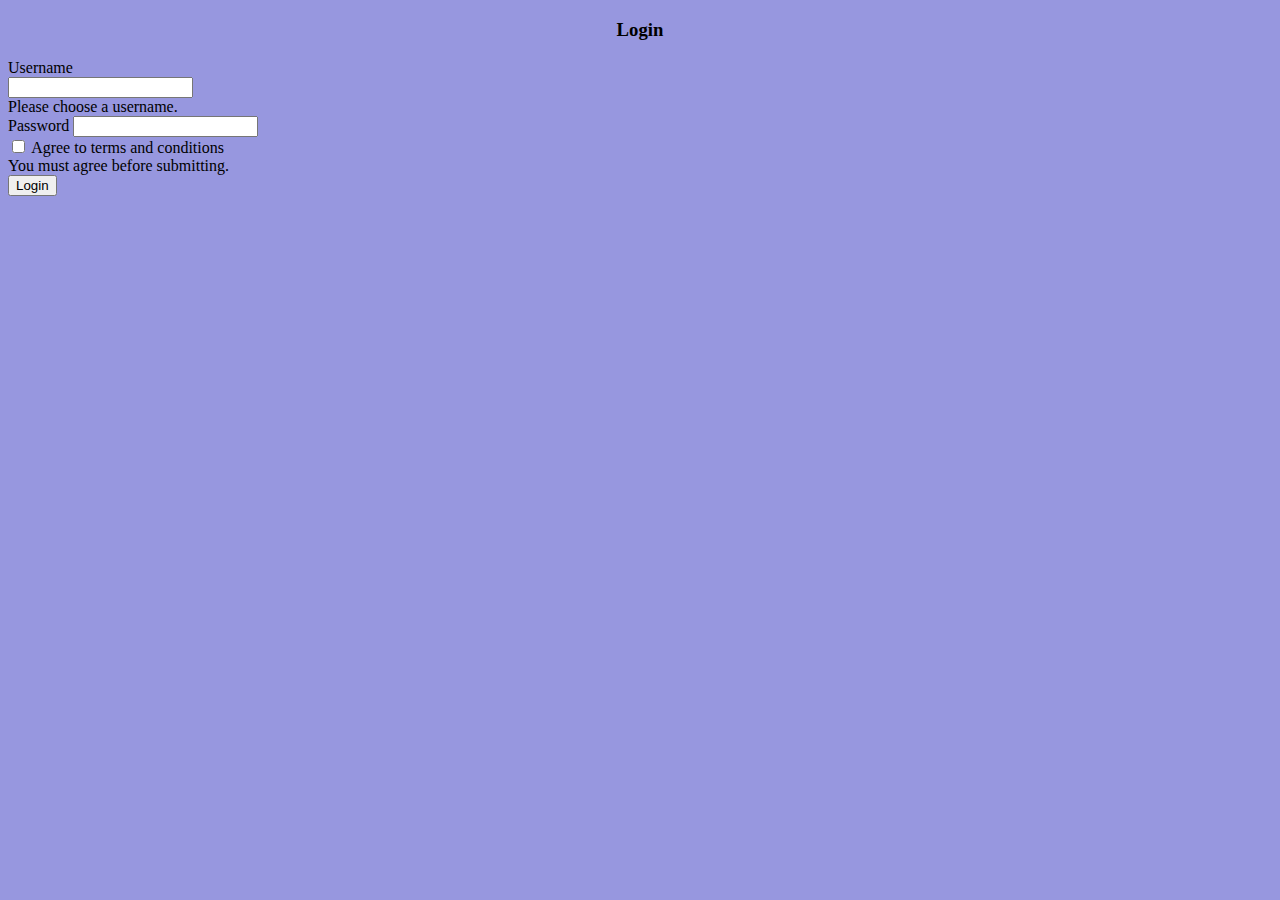
<file: login.html>
<!DOCTYPE html>
<html lang="en">
<head>
    <meta charset="UTF-8">
    <meta name="viewport" content="width=device-width, initial-scale=1.0">
    <title>Login Page</title>
    <link href="https://cdn.jsdelivr.net/npm/bootstrap@5.3.0/dist/css/bootstrap.min.css" rel="stylesheet" integrity="sha384-9ndCyUaIbzAi2FUVXJi0CjmCapSmO7SnpJef0486qhLnuZ2cdeRhO02iuK6FUUVM" crossorigin="anonymous">
</head>
<body style="background-color: rgba(82, 82, 201, 0.6);">


    <div class="container">
        <div class="row bg-warning mt-5">
            <div class="col-2"></div>
            
            <form class="row col-12 g-2 needs-validation" novalidate>
                <h3 style="text-align: center;">Login</h3>
                <div class="col-md-4">
                    <label for="validationCustomUsername" class="form-label">Username</label>
                    <div class="input-group has-validation">
                      <!-- <span class="input-group-text" id="inputGroupPrepend">@</span> -->
                      <input type="text" class="form-control" id="validationCustomUsername" aria-describedby="inputGroupPrepend" required>
                      <div class="invalid-feedback">
                        Please choose a username.
                      </div>
                    </div>
                  </div>
                <div class="col-md-4">
                  <label for="validationCustom02" class="form-label">Password</label>
                  <input type="password" class="form-control" id="validationCustom02" value="" required="">
                  
                </div>
             
                <div class="col-12">
                  <div class="form-check">
                    <input class="form-check-input" type="checkbox" value="" id="invalidCheck" required>
                    <label class="form-check-label" for="invalidCheck">
                      Agree to terms and conditions
                    </label>
                    <div class="invalid-feedback">
                      You must agree before submitting.
                    </div>
                  </div>
                </div>
                <div class="col-12">
                  <button class="btn btn-primary" type="submit">Login</button>
                </div>
              </form>
        </div>
    </div>
    <div class="col-2"></div>




      <script src="https://cdn.jsdelivr.net/npm/bootstrap@5.3.0/dist/js/bootstrap.bundle.min.js" integrity="sha384-geWF76RCwLtnZ8qwWowPQNguL3RmwHVBC9FhGdlKrxdiJJigb/j/68SIy3Te4Bkz" crossorigin="anonymous"></script>
</body>
</html>
</file>
